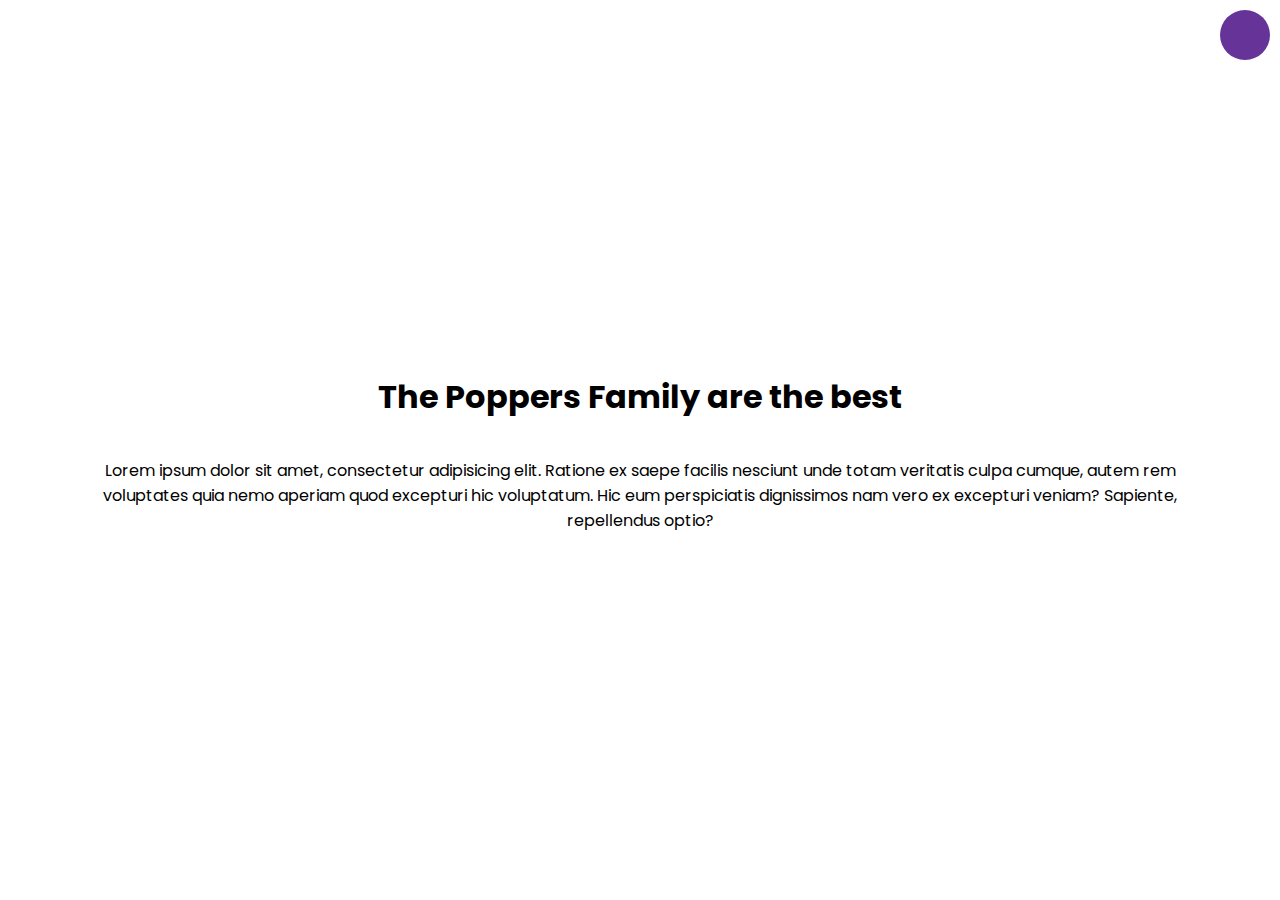
<file: dark-mode-toggle/index.html>
<!DOCTYPE html>
<html lang="en">
<head>
    <meta charset="UTF-8">
    <meta http-equiv="X-UA-Compatible" content="IE=edge">
    <meta name="viewport" content="width=device-width, initial-scale=1.0">
    <title>Dark theme</title>
    <link rel="stylesheet" href="style.css">
    <script src="script.js" defer></script>
</head>
<body>
    <div class="toggle-container">
        <input type="checkbox" id="toggle" name="toggle"/><label for="toggle"></label>
    </div>
    <h1>The Poppers Family are the best</h1>
        <p>
            Lorem ipsum dolor sit amet, consectetur adipisicing elit. Ratione ex
            saepe facilis nesciunt unde totam veritatis culpa cumque, autem rem
            voluptates quia nemo aperiam quod excepturi hic voluptatum. Hic eum
            perspiciatis dignissimos nam vero ex excepturi veniam? Sapiente,
            repellendus optio?
        </p>

    
</body>
</html>
</file>
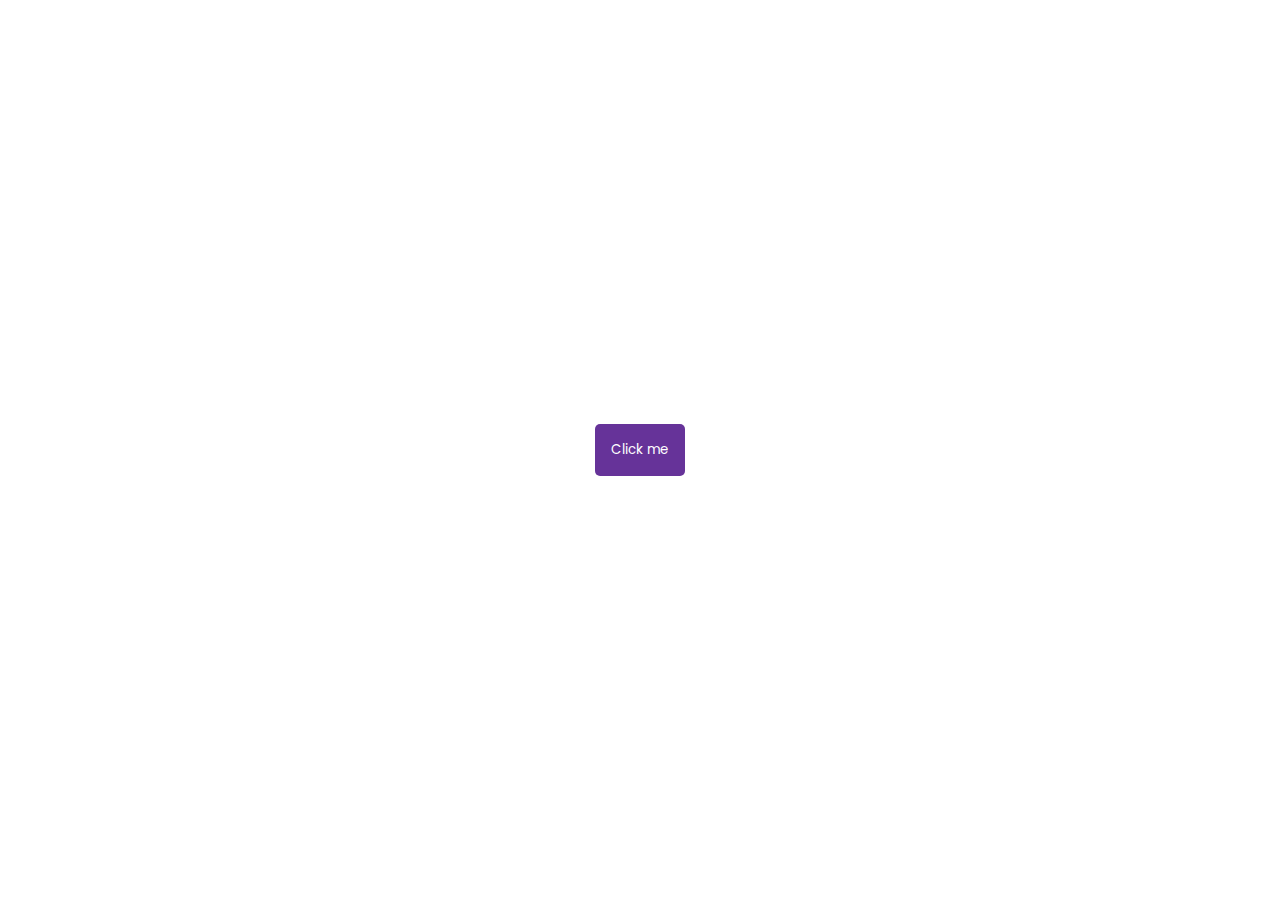
<file: toast notification/index.html>
<!DOCTYPE html>
<html lang="en">
<head>
    <meta charset="UTF-8">
    <meta http-equiv="X-UA-Compatible" content="IE=edge">
    <meta name="viewport" content="width=device-width, initial-scale=1.0">
    <title>Toast notification</title>
    <link rel="stylesheet" href="style.css">
    <script src="script.js" defer></script>
</head>
<body>
    <div id="container"></div>
    <button id="btn">Click me</button>
    
</body>
</html>
</file>
<file: dark-mode-toggle/style.css>
@import url("https://fonts.googleapis.com/css2?family=Poppins:wght@200;400;600&display=swap");

* {
    box-sizing: border-box;
}

body {
    display: flex;
    align-items: center;
    justify-content: center;
    flex-direction: column;
    font-family: "Poppins", sans-serif;
    margin: 0;
    min-height: 100vh;
    text-align: center;
    padding: 5rem;

    transition: background 0.3s linear, color 0.3s linear;
}

body.dark {
    background-color: #1f1f1f;
    color: white;
}

.toggle-container {
    position: fixed;
    top: 10px;
    right: 10px;
}

label {
    background-color: rebeccapurple;
    border-radius: 50%;
    display: inline-block;
    width: 50px;
    height: 50px;
    cursor: pointer;
    user-select: none;
    transition: background 0.3s linear;
}

body.dark label {
    background-color: #fff;
}

input {
    visibility: hidden;
}
</file>
<file: toast notification/style.css>
@import url("https://fonts.googleapis.com/css2?family=Poppins:wght@200;400;600&display=swap");

* {
    box-sizing: border-box;
}

body {
    display: flex;
    align-items: center;
    justify-content: center;
    font-family: "Poppins", sans-serif;
    margin: 0;
    min-height: 100vh;
}

button {
    background-color: rebeccapurple;
    color: white;
    font-family: inherit;
    padding: 1rem;
    border-radius: 5px;
    border: none;
}

#container {
    position: fixed;
    bottom: 10px;
    right: 10px;
}

.toast {
    background-color: rebeccapurple;
    border-radius: 5px;
    color: #fff;
    padding: 2rem;
    margin: 1rem;
}
</file>
